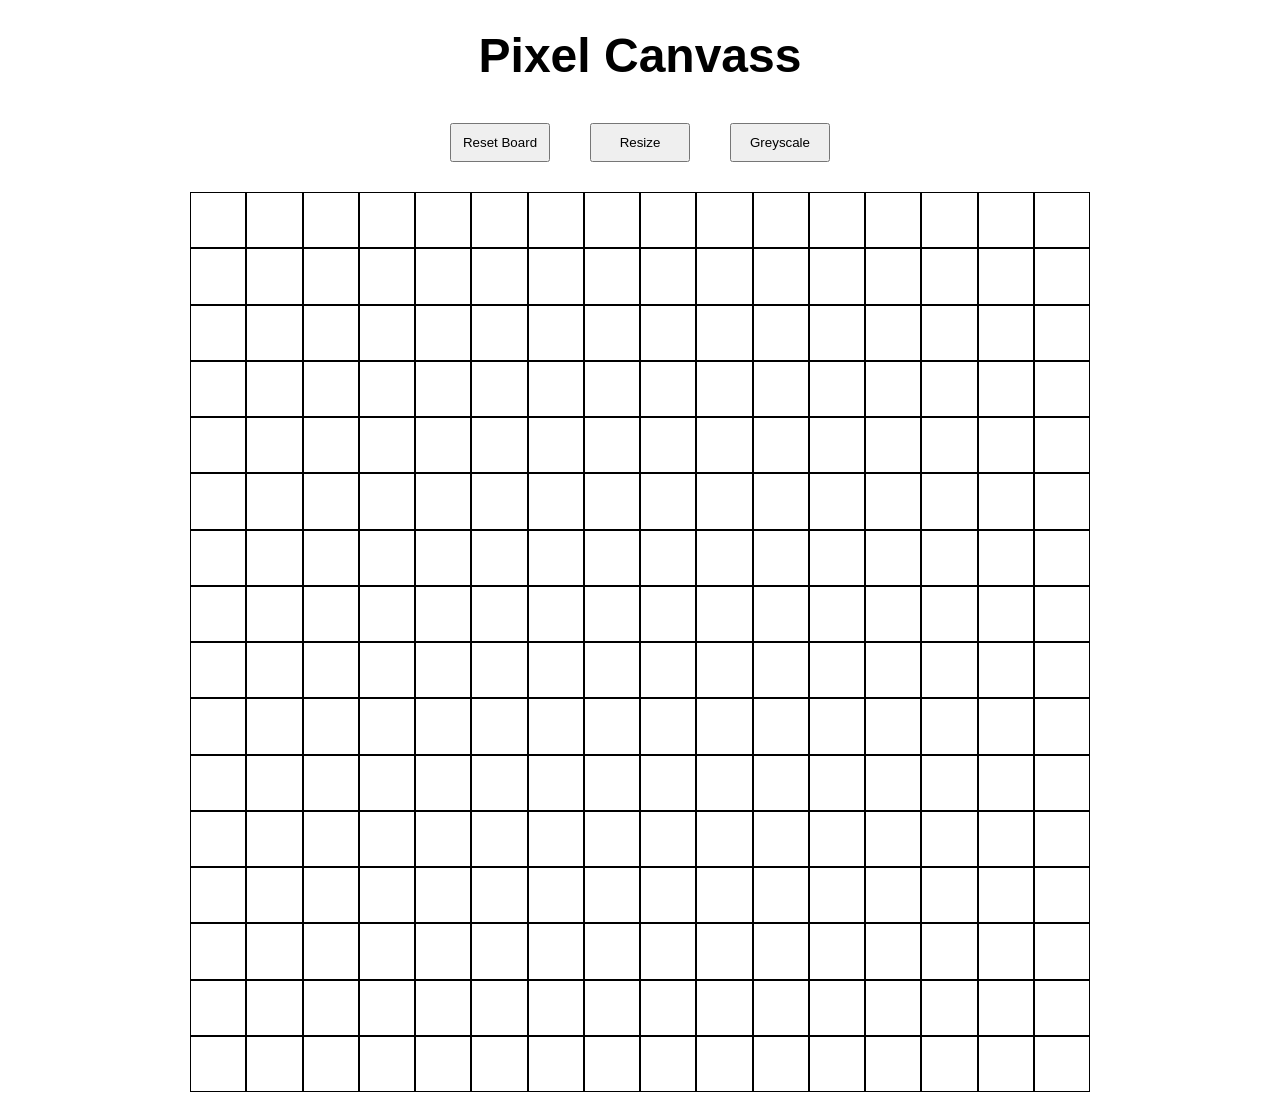
<file: index.html>
<!DOCTYPE html>
<html lang="en">
  <head>
    <meta charset="UTF-8" />
    <meta name="viewport" content="width=device-width, initial-scale=1.0" />
    <title>Pixel Canvass</title>
    <link rel="stylesheet" href="style.css" />
  </head>
  <body>
    <h1>Pixel Canvass</h1>
    <nav>
      <button id="reset">Reset Board</button>
      <button id="resize">Resize</button>
      <button id="greyscale">Greyscale</button>
    </nav>
    <div id="gameBoard"></div>
  </body>
  <script src="main.js"></script>
</html>
</file>
<file: style.css>
#gameBoard {
  width: 900px;
  height: 900px;
  max-height: 900px;
  max-width: 900px;
  display: grid;
  flex-direction: column;
  margin: auto;
}

h1 {
  margin: auto;
  width: 50%;
  padding: 20px;
  text-align: center;
  font-family: "Franklin Gothic Medium", "Arial Narrow", Arial, sans-serif;
  font-weight: 900;
  font-size: 3em;
}

nav {
  display: flex;
  justify-content: center;
}

button {
  display: block;
  margin: 20px;
  margin-bottom: 30px;
  padding: 10px;
  width: 100px;
}

.greyscale {
  background-color: black;
  opacity: 0.3;
}

button:hover {
  color: blue;
  box-shadow: black, 4;
}

.grid-row {
  display: flex;
  flex: 1;
  justify-content: flex-start;
}

.square {
  border: 1px solid;
  flex-grow: 1;
  flex-shrink: 1;
  position: relative;
  padding: auto;
  box-sizing: border-box;
}

.hover {
  /* background-color: black; removed entry following addition of random BG colors*/
  opacity: 0.3;
}

/* .square:hover { */
/* background-color: black; */
/* } */
</file>
